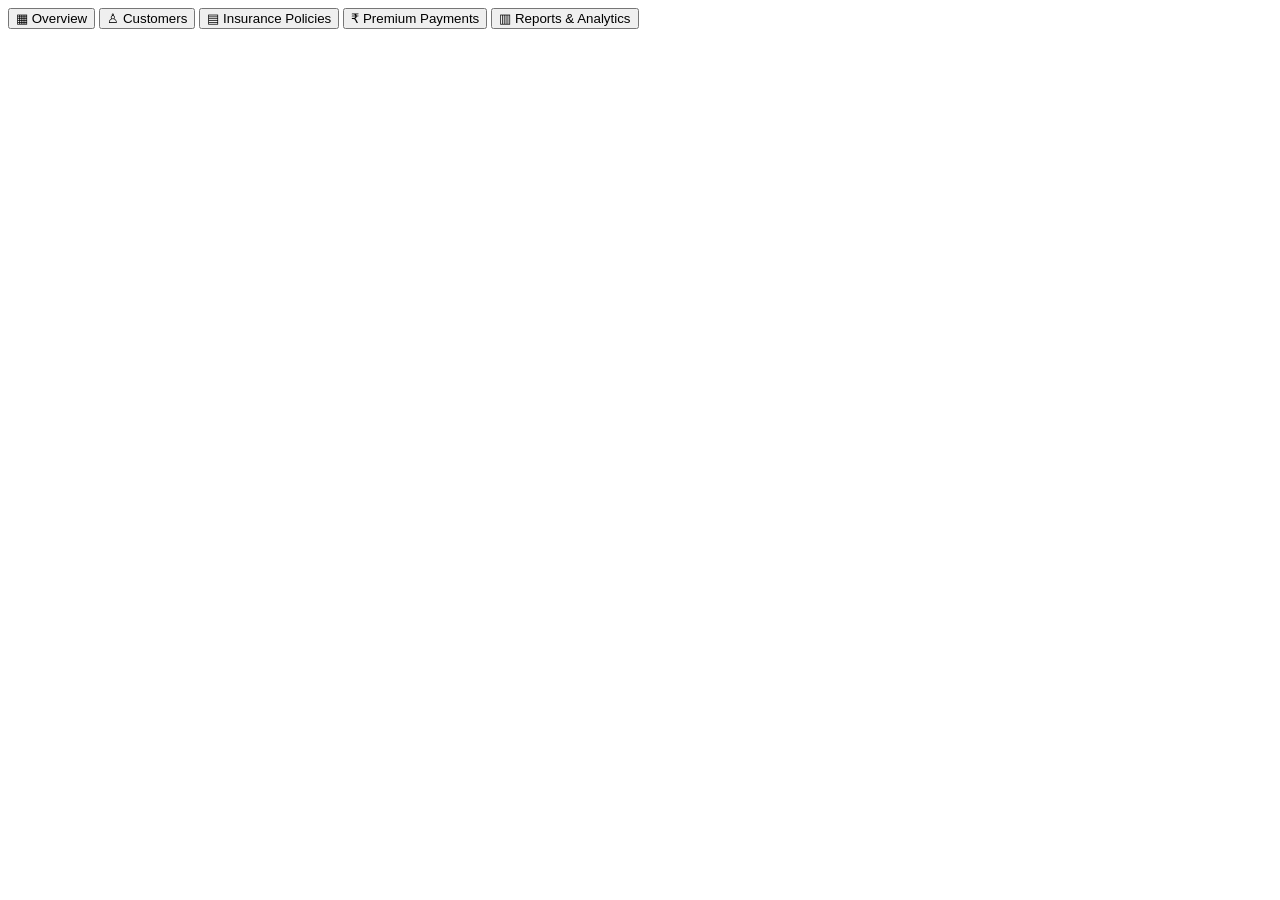
<file: index2.html>
<!DOCTYPE html>
<html lang="en">
<head>
    <meta charset="UTF-8">
    <meta name="viewport" content="width=device-width, initial-scale=1.0">
    <title>Document</title>
</head>
<body>
 <button class="active" data-page="dashboard"><span class="ico">▦</span> Overview</button>
  <button data-page="customers"><span class="ico">♙</span> Customers</button>
  <button data-page="policies"><span class="ico">▤</span> Insurance Policies</button>
  <button data-page="payments"><span class="ico">₹</span> Premium Payments</button>
  <button data-page="reports"><span class="ico">▥</span> Reports & Analytics</button>
</body>
</html>
</file>
